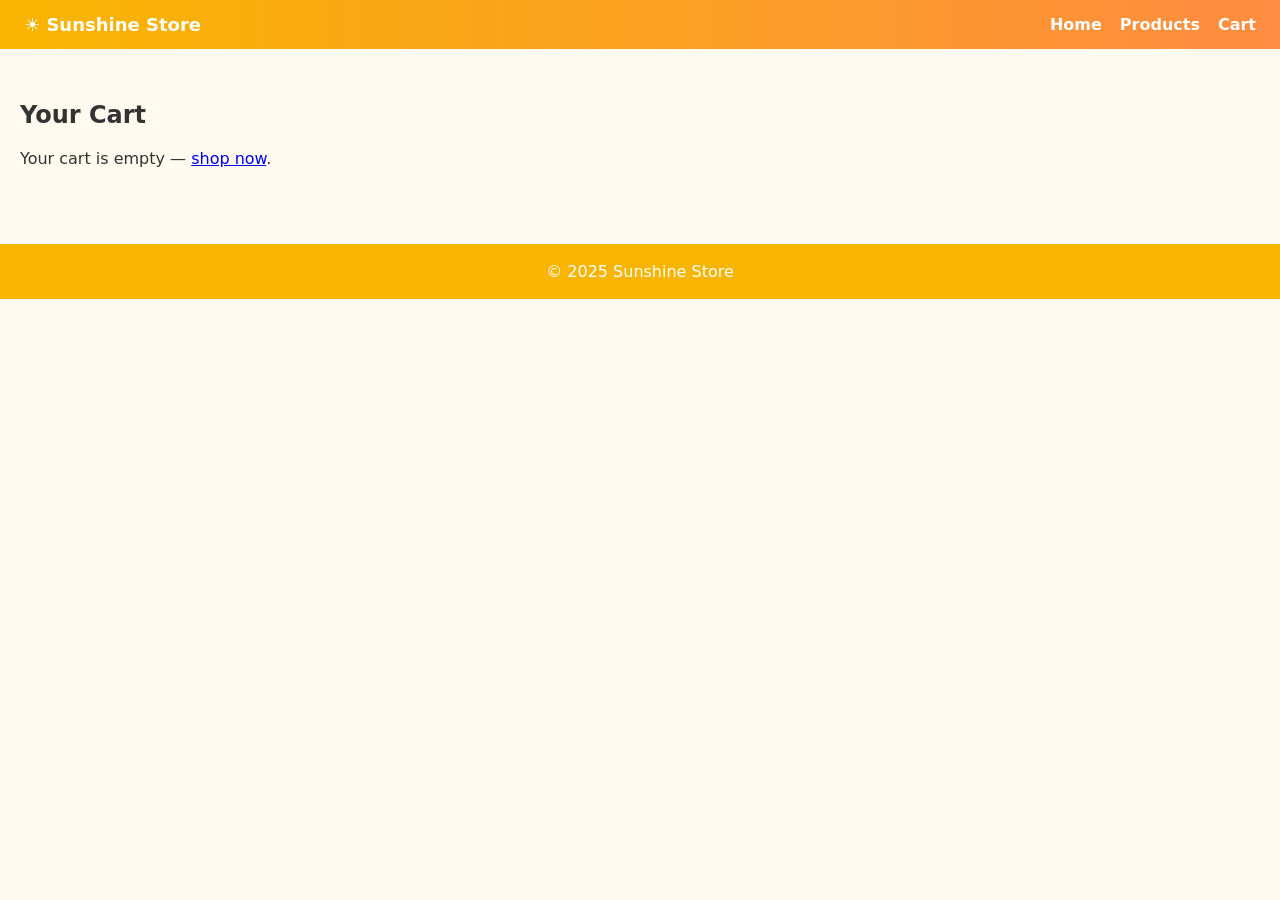
<file: cart.html>
<!DOCTYPE html>
<html lang="en">
<head> 

  
<!-- Google tag (gtag.js) -->
<script async src="https://www.googletagmanager.com/gtag/js?id=G-TVD64JJB8K"></script>
<script>
  window.dataLayer = window.dataLayer || [];
  function gtag(){dataLayer.push(arguments);}
  gtag('js', new Date());
  gtag('config', 'G-TVD64JJB8K');
</script>
  
  <meta charset="utf-8" />
  <meta name="viewport" content="width=device-width,initial-scale=1" />
  <title>Sunshine Store — Cart</title>



  <link rel="stylesheet" href="styles.css">
</head>
<body>
 

  <header class="site-header">
    <div class="brand"><a href="index.html">☀️ Sunshine Store</a></div>
    <nav class="nav"><a href="index.html">Home</a><a href="product.html">Products</a><a href="cart.html">Cart</a></nav>
  </header>

  <main>
    <section class="cart-page">
      <h1>Your Cart</h1>
      <div id="cart-list" class="cart-list">
        <!-- JS will populate items here -->
      </div>

      <div id="cart-summary" class="cart-summary hidden">
        <p>Total: <span id="cart-total">₹0</span></p>
        <a href="https://chic-conkies-d5129e.netlify.app/payment" id="checkout-btn">Proceed to Payment</a>
      </div>

      <p id="empty-msg">Your cart is empty — <a href="product.html">shop now</a>.</p>
    </section>
  </main>

  <footer class="site-footer">© 2025 Sunshine Store</footer>

  <script src="scripts.js"></script>
</body>
</html>
</file>
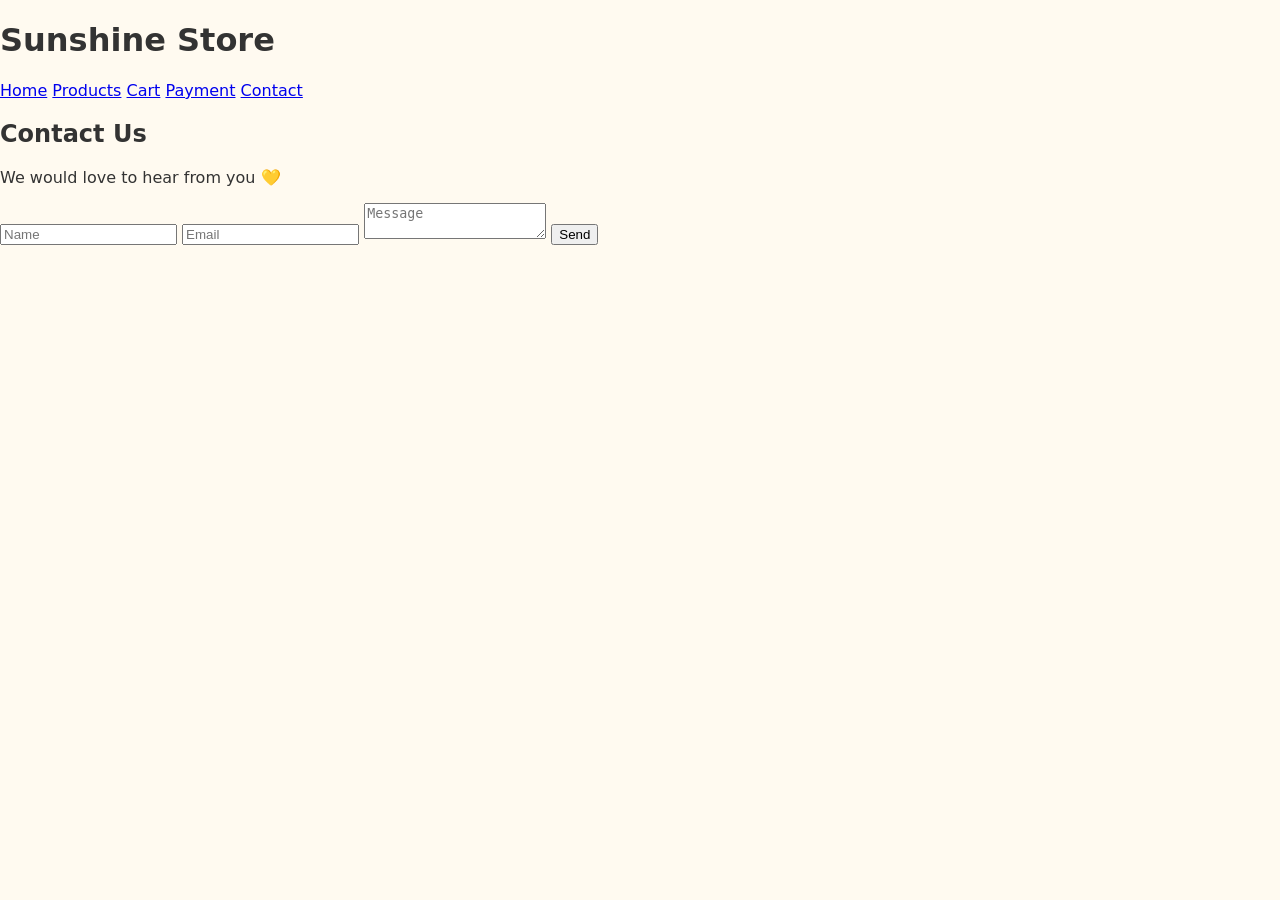
<file: contact.html>
<!DOCTYPE html>
<html lang="en">
<head>
  <!-- Google Tag Manager -->
<script>(function(w,d,s,l,i){w[l]=w[l]||[];w[l].push({'gtm.start':
new Date().getTime(),event:'gtm.js'});var f=d.getElementsByTagName(s)[0],
j=d.createElement(s),dl=l!='dataLayer'?'&l='+l:'';j.async=true;j.src=
'https://www.googletagmanager.com/gtm.js?id='+i+dl;f.parentNode.insertBefore(j,f);
})(window,document,'script','dataLayer','GTM-NHWTXT9Q');</script>
<!-- End Google Tag Manager -->
  <meta charset="UTF-8" />
  <meta name="viewport" content="width=device-width, initial-scale=1.0" />
  <title>Contact Us - Sunshine Store</title>
  <link rel="stylesheet" href="styles.css" />
</head>
<body>
  
<!-- Google Tag Manager (noscript) -->
<noscript><iframe src="https://www.googletagmanager.com/ns.html?id=GTM-NHWTXT9Q"
height="0" width="0" style="display:none;visibility:hidden"></iframe></noscript>
<!-- End Google Tag Manager (noscript) -->
<header>
  <h1>Sunshine Store</h1>
  <nav>
    <a href="index.html">Home</a>
    <a href="product.html">Products</a>
    <a href="cart.html">Cart</a>
    <a href="payment.html">Payment</a>
    <a href="contact.html">Contact</a>
  </nav>
</header>

<section class="contact">
  <h2>Contact Us</h2>
  <p>We would love to hear from you 💛</p>

  <form action="thankyou.html" method="GET">
  <input type="text" placeholder="Name" required />
  <input type="email" placeholder="Email" required />
  <textarea placeholder="Message"></textarea>
  <button type="submit">Send</button>
</form>
</section>

</body>
</html>
</file>
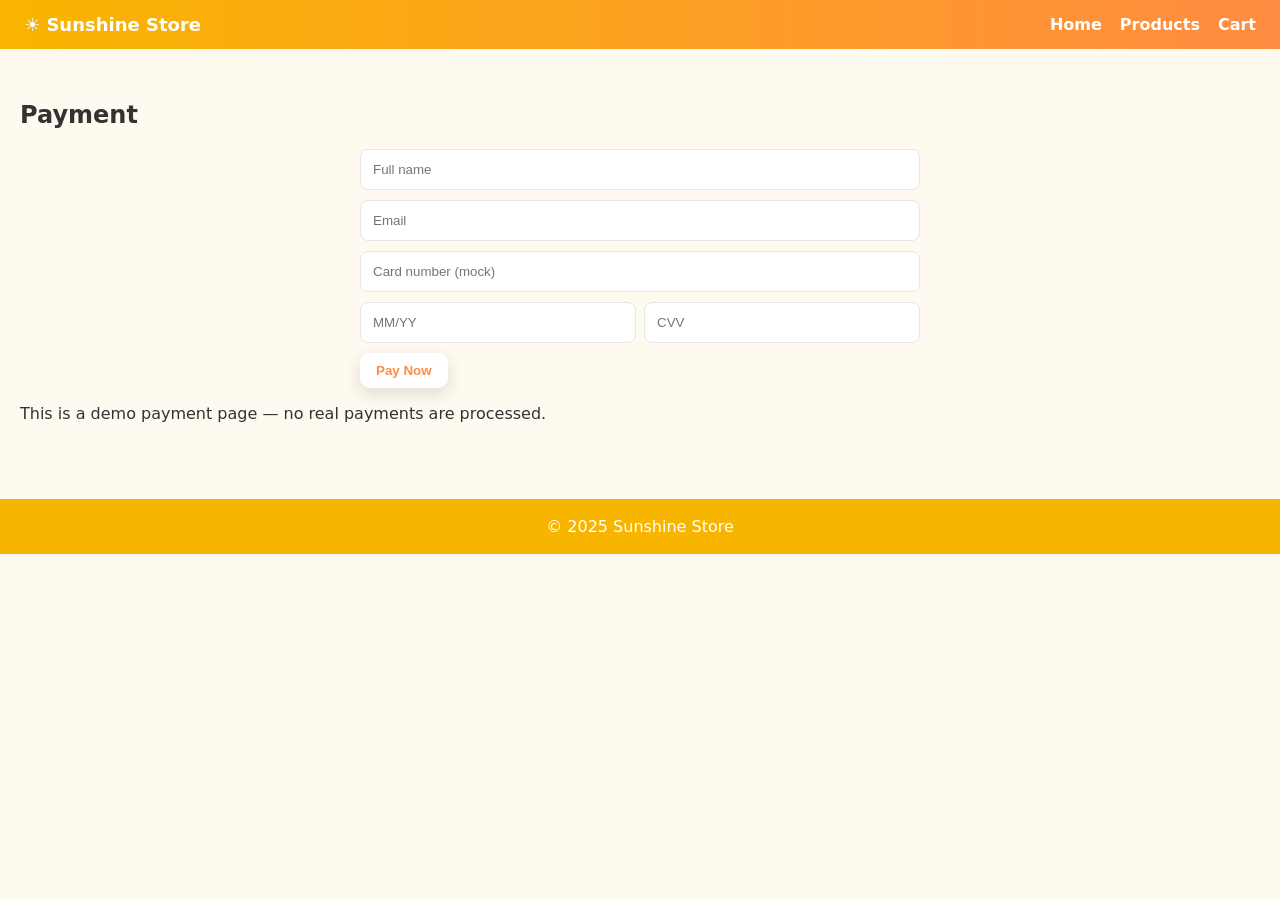
<file: payment.html>
<!DOCTYPE html>
<html lang="en">
<head>

 <!-- Google tag (gtag.js) -->
<script async src="https://www.googletagmanager.com/gtag/js?id=G-TVD64JJB8K"></script>
<script>
  window.dataLayer = window.dataLayer || [];
  function gtag(){dataLayer.push(arguments);}
  gtag('js', new Date());

  gtag('config', 'G-TVD64JJB8K');
</script>
  <meta charset="utf-8" />
  <meta name="viewport" content="width=device-width,initial-scale=1" />
  <title>Sunshine Store — Payment</title>

 

  <link rel="stylesheet" href="styles.css">
</head>
<body>

  
  <header class="site-header">
    <div class="brand"><a href="index.html">☀️ Sunshine Store</a></div>
    <nav class="nav"><a href="index.html">Home</a><a href="product.html">Products</a><a href="cart.html">Cart</a></nav>
  </header>

  <main>
    <section class="payment-page">
      <h1>Payment</h1>
      <form id="payment-form" class="payment-form" onsubmit="return handlePayment(event);">
        <input type="text" id="fullName" placeholder="Full name" required>
        <input type="email" id="email" placeholder="Email" required>
        <input type="text" id="cardNumber" placeholder="Card number (mock)" required>
        <div class="two-col">
          <input type="text" id="expiry" placeholder="MM/YY" required>
          <input type="text" id="cvv" placeholder="CVV" required>
        </div>
        <button type="submit" class="btn primary">Pay Now</button>
      </form>
      <p class="notice">This is a demo payment page — no real payments are processed.</p>
    </section>
  </main>

  <footer class="site-footer">© 2025 Sunshine Store</footer>

  <script src="scripts.js"></script>
  <script>
    function handlePayment(e){
      e.preventDefault();
      // Push a GTM event when user completes payment form
      window.dataLayer = window.dataLayer || [];
      window.dataLayer.push({
        event: 'payment_submitted',
        payment_method: 'card',
        amount: localStorage.getItem('sun_cart_total') || '0'
      });
      // Clear cart (frontend demo)
      localStorage.removeItem('sun_cart');
      localStorage.removeItem('sun_cart_total');
      // Redirect to success page
      window.location.href = 'success.html';
      return false;
    }
  </script>
</body>
</html>
</file>
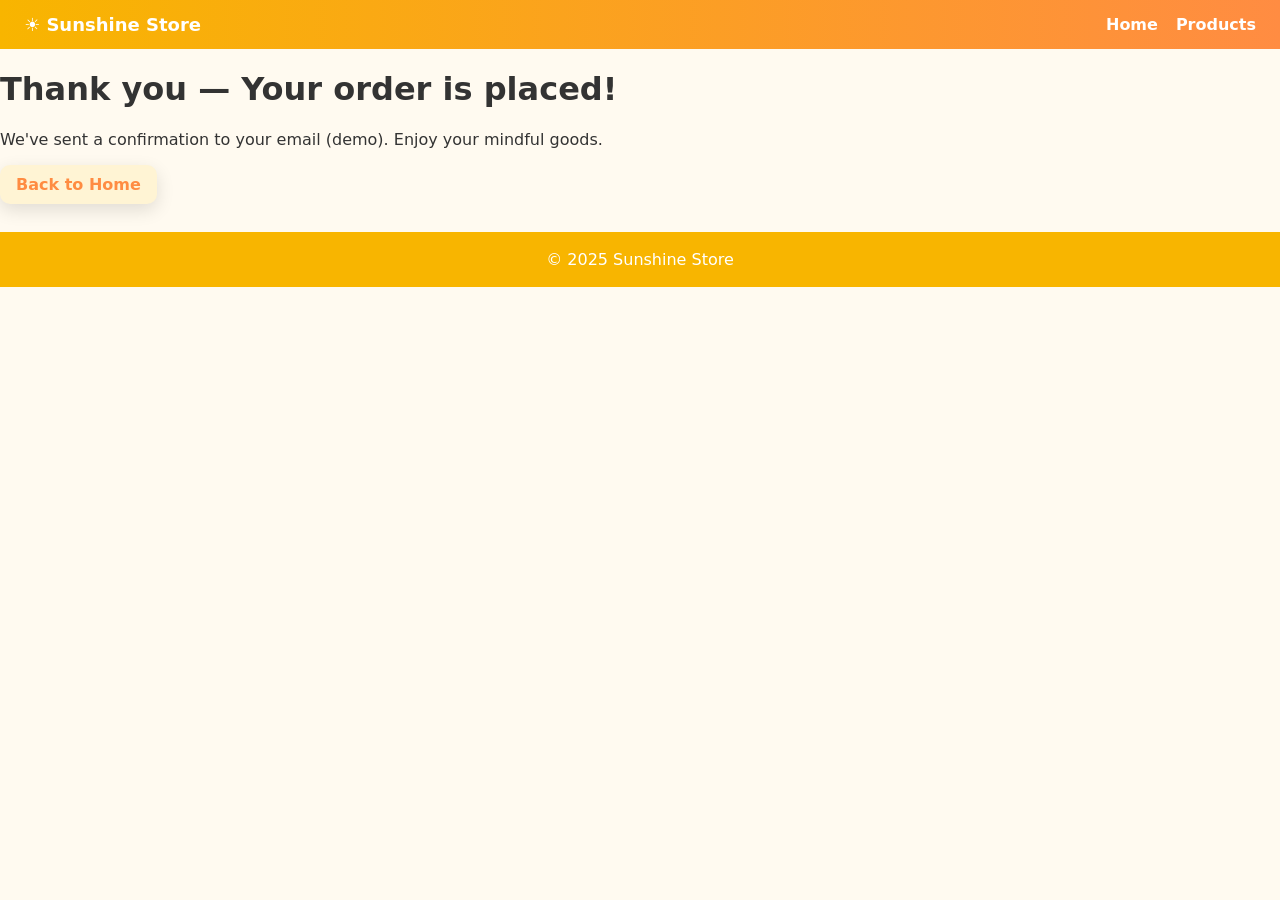
<file: success.html>
<!DOCTYPE html>
<html lang="en">
<head>
 
 
<!-- Google tag (gtag.js) -->
<script async src="https://www.googletagmanager.com/gtag/js?id=G-TVD64JJB8K"></script>
<script>
  window.dataLayer = window.dataLayer || [];
  function gtag(){dataLayer.push(arguments);}
  gtag('js', new Date());

  gtag('config', 'G-TVD64JJB8K');
</script>
  <meta charset="utf-8" />
  <meta name="viewport" content="width=device-width,initial-scale=1" />
  <title>Sunshine Store — Order Success</title>



  <link rel="stylesheet" href="styles.css">
</head>
<body>

  <header class="site-header">
    <div class="brand"><a href="index.html">☀️ Sunshine Store</a></div>
    <nav class="nav"><a href="index.html">Home</a><a href="product.html">Products</a></nav>
  </header>

  <main class="center">
    <h1>Thank you — Your order is placed!</h1>
    <p>We've sent a confirmation to your email (demo). Enjoy your mindful goods.</p>
    <a href="index.html" class="btn">Back to Home</a>
  </main>

  <footer class="site-footer">© 2025 Sunshine Store</footer>
</body>
</html>
</file>
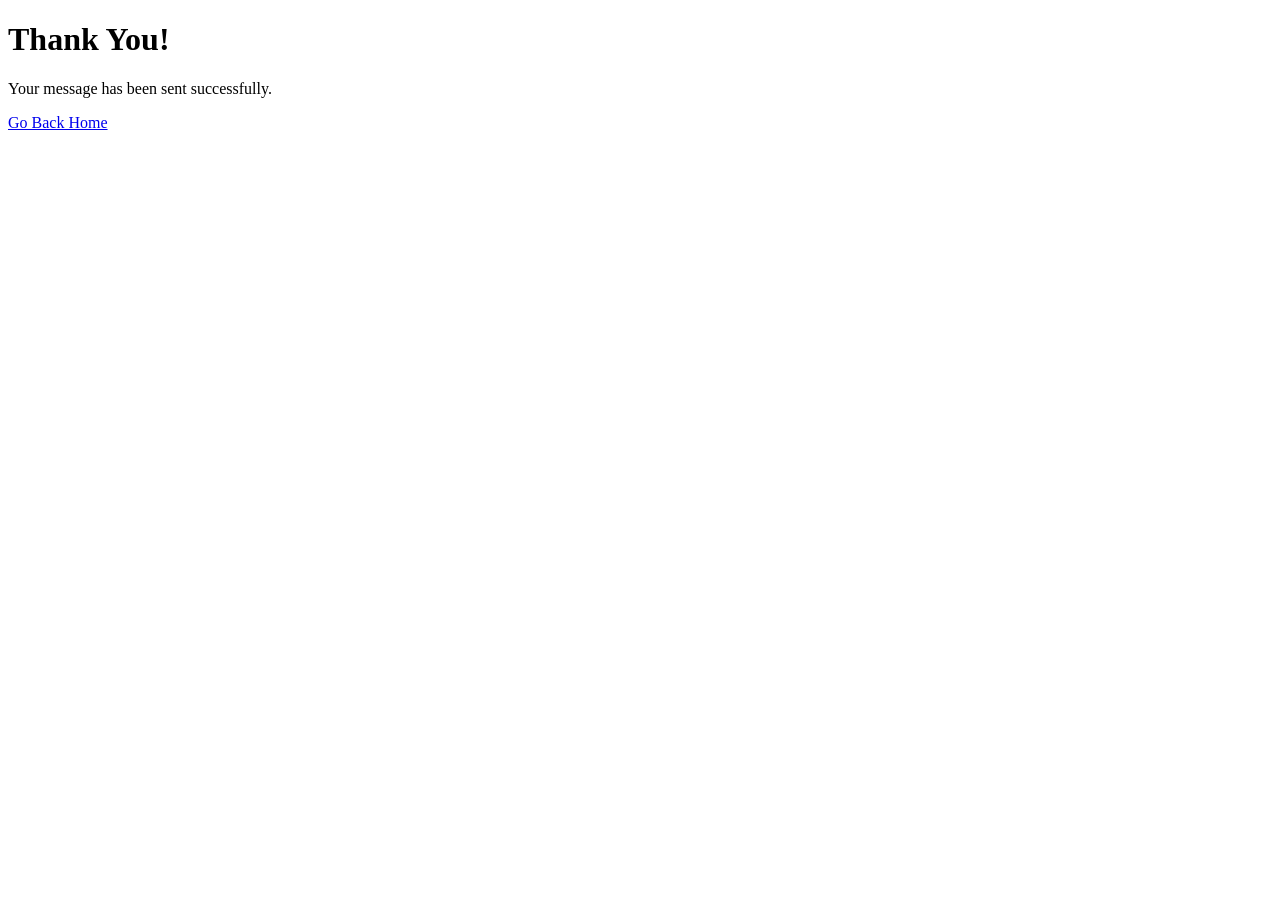
<file: thankyou.html>
<!DOCTYPE html>
<html>
<head>
  <!-- Google Tag Manager -->
<script>(function(w,d,s,l,i){w[l]=w[l]||[];w[l].push({'gtm.start':
new Date().getTime(),event:'gtm.js'});var f=d.getElementsByTagName(s)[0],
j=d.createElement(s),dl=l!='dataLayer'?'&l='+l:'';j.async=true;j.src=
'https://www.googletagmanager.com/gtm.js?id='+i+dl;f.parentNode.insertBefore(j,f);
})(window,document,'script','dataLayer','GTM-NHWTXT9Q');</script>
<!-- End Google Tag Manager -->
  <title>Thank You</title>
</head>
<body>
  <!-- Google Tag Manager (noscript) -->
<noscript><iframe src="https://www.googletagmanager.com/ns.html?id=GTM-NHWTXT9Q"
height="0" width="0" style="display:none;visibility:hidden"></iframe></noscript>
<!-- End Google Tag Manager (noscript) -->
  <h1>Thank You!</h1>
  <p>Your message has been sent successfully.</p>
  <a href="index.html">Go Back Home</a>
</body>
</html>
</file>
<file: styles.css>
/* styles.css - Sunshine Store */
:root{
  --primary:#f8b500;
  --accent:#ff8c42;
  --muted:#fff7dd;
  --bg:#fffaf0;
  --text:#333;
  --card:#fff4d4;
}
*{box-sizing:border-box}
body{
  margin:0;
  font-family: "Poppins", system-ui, -apple-system, "Segoe UI", Roboto, "Helvetica Neue", Arial;
  background: var(--bg);
  color:var(--text);
  -webkit-font-smoothing:antialiased;
}
.site-header{
  display:flex;
  justify-content:space-between;
  align-items:center;
  padding:14px 24px;
  background:linear-gradient(90deg,var(--primary),var(--accent));
  color:white;
  position:sticky;
  top:0;
  z-index:80;
}
.site-header .brand a{
  color:white;
  text-decoration:none;
  font-weight:700;
  font-size:18px;
}
.nav a{ color:white; margin-left:18px; text-decoration:none; font-weight:600}
.hero{
  display:flex;
  gap:24px;
  align-items:center;
  padding:48px 20px;
}
.hero-inner{max-width:640px}
.hero h1{font-size:36px; margin:0 0 8px}
.hero p{margin:0 0 16px; font-size:18px}
.hero-img{width:320px; border-radius:14px; box-shadow:0 10px 30px rgba(0,0,0,0.2)}
.btn{
  display:inline-block;
  padding:10px 16px;
  border-radius:10px;
  border:none;
  background:var(--card);
  color:var(--accent);
  font-weight:700;
  text-decoration:none;
  cursor:pointer;
  box-shadow:0 6px 18px rgba(0,0,0,0.12);
}
.btn.primary{background:white; color:var(--accent)}
.grid{display:flex; gap:20px; flex-wrap:wrap}
.featured, .products-page, .about, .cart-page, .payment-page{ padding:32px 20px}
.card, .product-card{ background:var(--card); padding:16px; border-radius:12px; box-shadow:0 8px 18px rgba(0,0,0,0.12); width:260px; text-align:center}
.card img, .product-card img{ width:100%; height:160px; object-fit:cover; border-radius:8px}
.price{ font-weight:700; margin:8px 0}
.site-footer{ text-align:center; padding:18px; background:var(--primary); color:white; margin-top:28px}

/* Cart styles */
.cart-list{max-width:800px; margin:0 auto}
.cart-item{display:flex; gap:12px; align-items:center; background:white; padding:12px; border-radius:10px; margin-bottom:12px}
.cart-item img{width:80px; height:60px; object-fit:cover; border-radius:8px}
.cart-summary{margin-top:12px; text-align:right}
.hidden{display:none}

/* Payment */
.payment-form{max-width:560px; margin:12px auto; display:block}
.payment-form input{width:100%; padding:12px; margin-bottom:10px; border-radius:8px; border:1px solid #e6e6e6}
.two-col{display:flex; gap:8px}
.two-col input{flex:1}

/* Responsive */
@media(max-width:800px){
  .hero{flex-direction:column; text-align:center}
  .hero-img{width:90%}
  .grid{justify-content:center}
}
</file>
